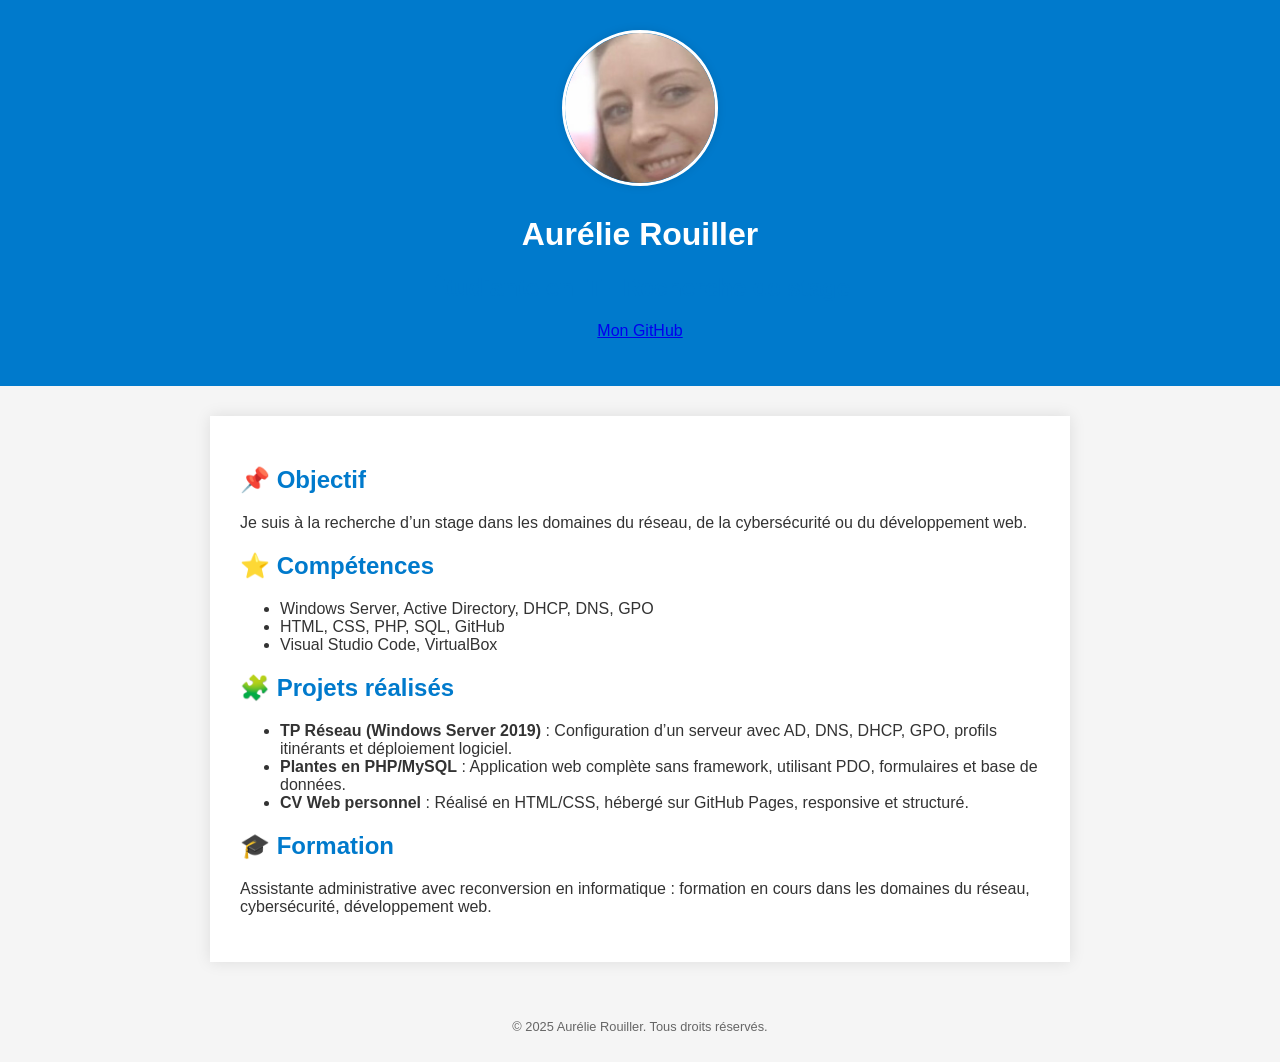
<file: index.html>
<!DOCTYPE html>
<html lang="fr">
<head>
    <meta charset="UTF-8" />
    <meta name="viewport" content="width=device-width, initial-scale=1.0" />
    <title>CV Aurélie Rouiller</title>
   
 <link rel="stylesheet" href="style.css" />
</head>
<body>
    <header>
        <img src="photo.jpg" alt="ma photo" class="photo" />
        <h1>Aurélie Rouiller</h1>
        <h2>Étudiante en IT - Recherche de stage</h2>
        <p>
           <a href="https://github.com/aur1" target="_blank">Mon GitHub</a>
        </p>
    </header>
    <main>
        <section>
            <h2>📌 Objectif</h2>
            <p>Je suis à la recherche d’un stage dans les domaines du réseau, de la cybersécurité ou du développement web.</p>
        </section>
        
        <section>
            <h2>⭐ Compétences</h2>
            <ul>
                <li>Windows Server, Active Directory, DHCP, DNS, GPO</li>
                <li>HTML, CSS, PHP, SQL, GitHub</li>
                <li>Visual Studio Code, VirtualBox</li>
            </ul>
        </section>
        <section>
             <h2>🧩 Projets réalisés</h2>
             <ul>
               <li>
               <strong>TP Réseau (Windows Server 2019)</strong> :
      Configuration d’un serveur avec AD, DNS, DHCP, GPO, profils itinérants et déploiement logiciel.
               </li>
               <li>
               <strong>Plantes en PHP/MySQL</strong> :
       Application web complète sans framework, utilisant PDO, formulaires et base de données.
               </li>
               <li>
      <strong>CV Web personnel</strong> :
      Réalisé en HTML/CSS, hébergé sur GitHub Pages, responsive et structuré.
               </li>
             </ul>
        </section>

        <section>
            <h2>🎓 Formation</h2>
            <p>Assistante administrative avec reconversion en informatique : formation en cours dans les domaines du réseau, cybersécurité, développement web.</p>
        </section>
    </main>
    <footer>
        <p>&copy; 2025 Aurélie Rouiller. Tous droits réservés.</p>
    </footer>
</body>
</html>
</file>
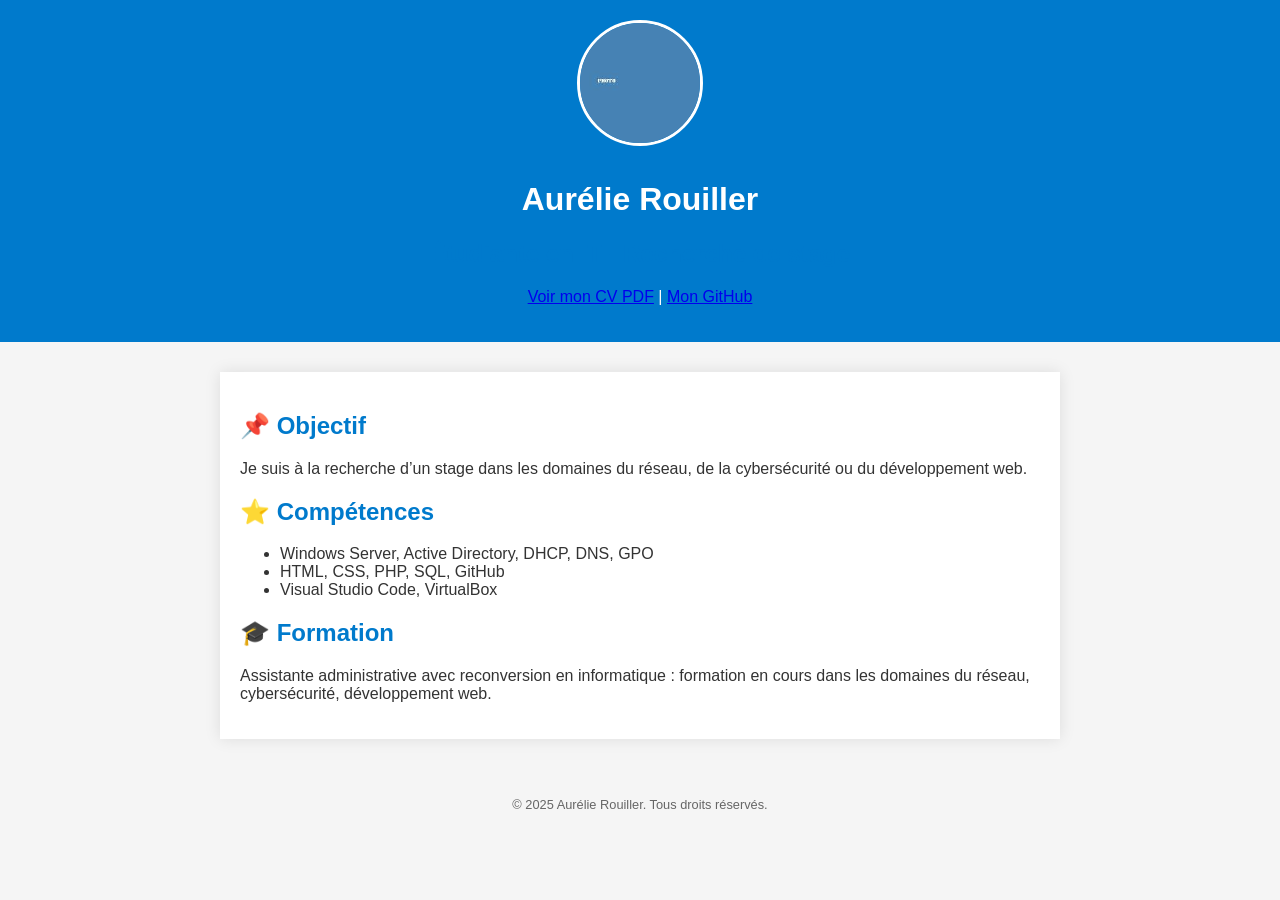
<file: aur1.github.io/index.html>
<!DOCTYPE html>
<html lang="fr">
<head>
    <meta charset="UTF-8" />
    <meta name="viewport" content="width=device-width, initial-scale=1.0" />
    <title>CV Aurélie Rouiller</title>
    <link rel="stylesheet" href="style.css" />
</head>
<body>
    <header>
        <img src="photo.jpg" alt="Photo de Aurélie Rouiller" class="photo" />
        <h1>Aurélie Rouiller</h1>
        <h2>Étudiante en IT - Recherche de stage</h2>
        <p>
            <a href="CV_Aurelie_Rouiller.pdf" target="_blank">Voir mon CV PDF</a> |
            <a href="https://github.com/aur1" target="_blank">Mon GitHub</a>
        </p>
    </header>
    <main>
        <section>
            <h2>📌 Objectif</h2>
            <p>Je suis à la recherche d’un stage dans les domaines du réseau, de la cybersécurité ou du développement web.</p>
        </section>
        <section>
            <h2>⭐ Compétences</h2>
            <ul>
                <li>Windows Server, Active Directory, DHCP, DNS, GPO</li>
                <li>HTML, CSS, PHP, SQL, GitHub</li>
                <li>Visual Studio Code, VirtualBox</li>
            </ul>
        </section>
        <section>
            <h2>🎓 Formation</h2>
            <p>Assistante administrative avec reconversion en informatique : formation en cours dans les domaines du réseau, cybersécurité, développement web.</p>
        </section>
    </main>
    <footer>
        <p>&copy; 2025 Aurélie Rouiller. Tous droits réservés.</p>
    </footer>
</body>
</html>
</file>
<file: style.css>
body {
    font-family: Arial, sans-serif;
    margin: 0;
    padding: 0;
    background: #f5f5f5;
    color: #333;
}
header {
    background-color: #007acc;
    color: white;
    text-align: center;
    padding: 30px;
}
.photo {
   width: 150px;
  height: 150px;
  border-radius: 50%;
  object-fit: cover;
  border: 3px solid white;
  box-shadow: 0 0 10px rgba(0, 0, 0, 0.1);
  display: block;
  margin: 0 auto;
  margin-bottom: 30px; 
}
main {
    max-width: 800px;
    margin: 30px auto;
    padding: 30px;
    background: white;
    box-shadow: 0 0 15px rgba(0, 0, 0, 0.1);
}
h2 {
    color: #007acc;
}
footer {
    text-align: center;
    padding: 15px;
    font-size: 0.8em;
    color: #666;
}
</file>
<file: aur1.github.io/style.css>
body {
    font-family: Arial, sans-serif;
    margin: 0;
    padding: 0;
    background: #f5f5f5;
    color: #333;
}
header {
    background-color: #007acc;
    color: white;
    text-align: center;
    padding: 20px;
}
header .photo {
    width: 120px;
    height: 120px;
    object-fit: cover;
    border-radius: 50%;
    margin-bottom: 10px;
    border: 3px solid white;
}
main {
    max-width: 800px;
    margin: 30px auto;
    padding: 20px;
    background: white;
    box-shadow: 0 0 15px rgba(0, 0, 0, 0.1);
}
h2 {
    color: #007acc;
}
footer {
    text-align: center;
    padding: 15px;
    font-size: 0.8em;
    color: #666;
}
</file>
